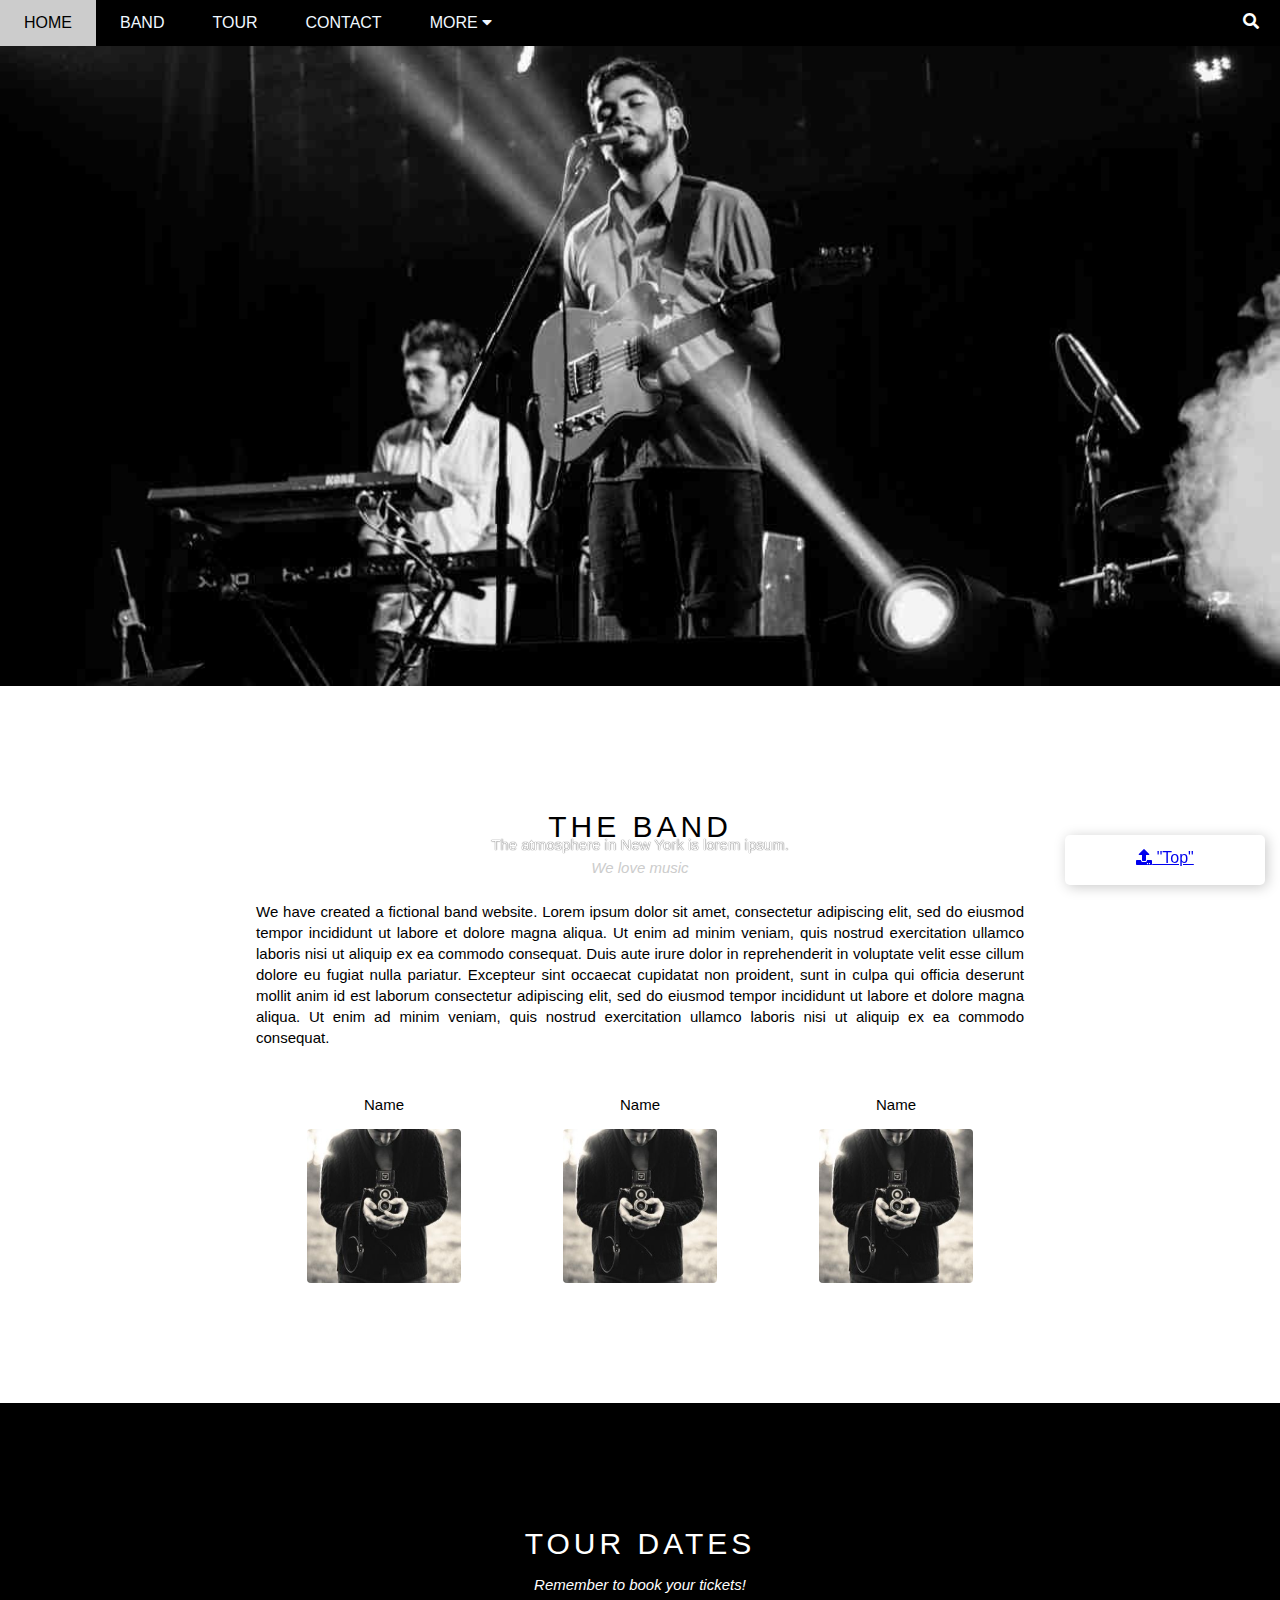
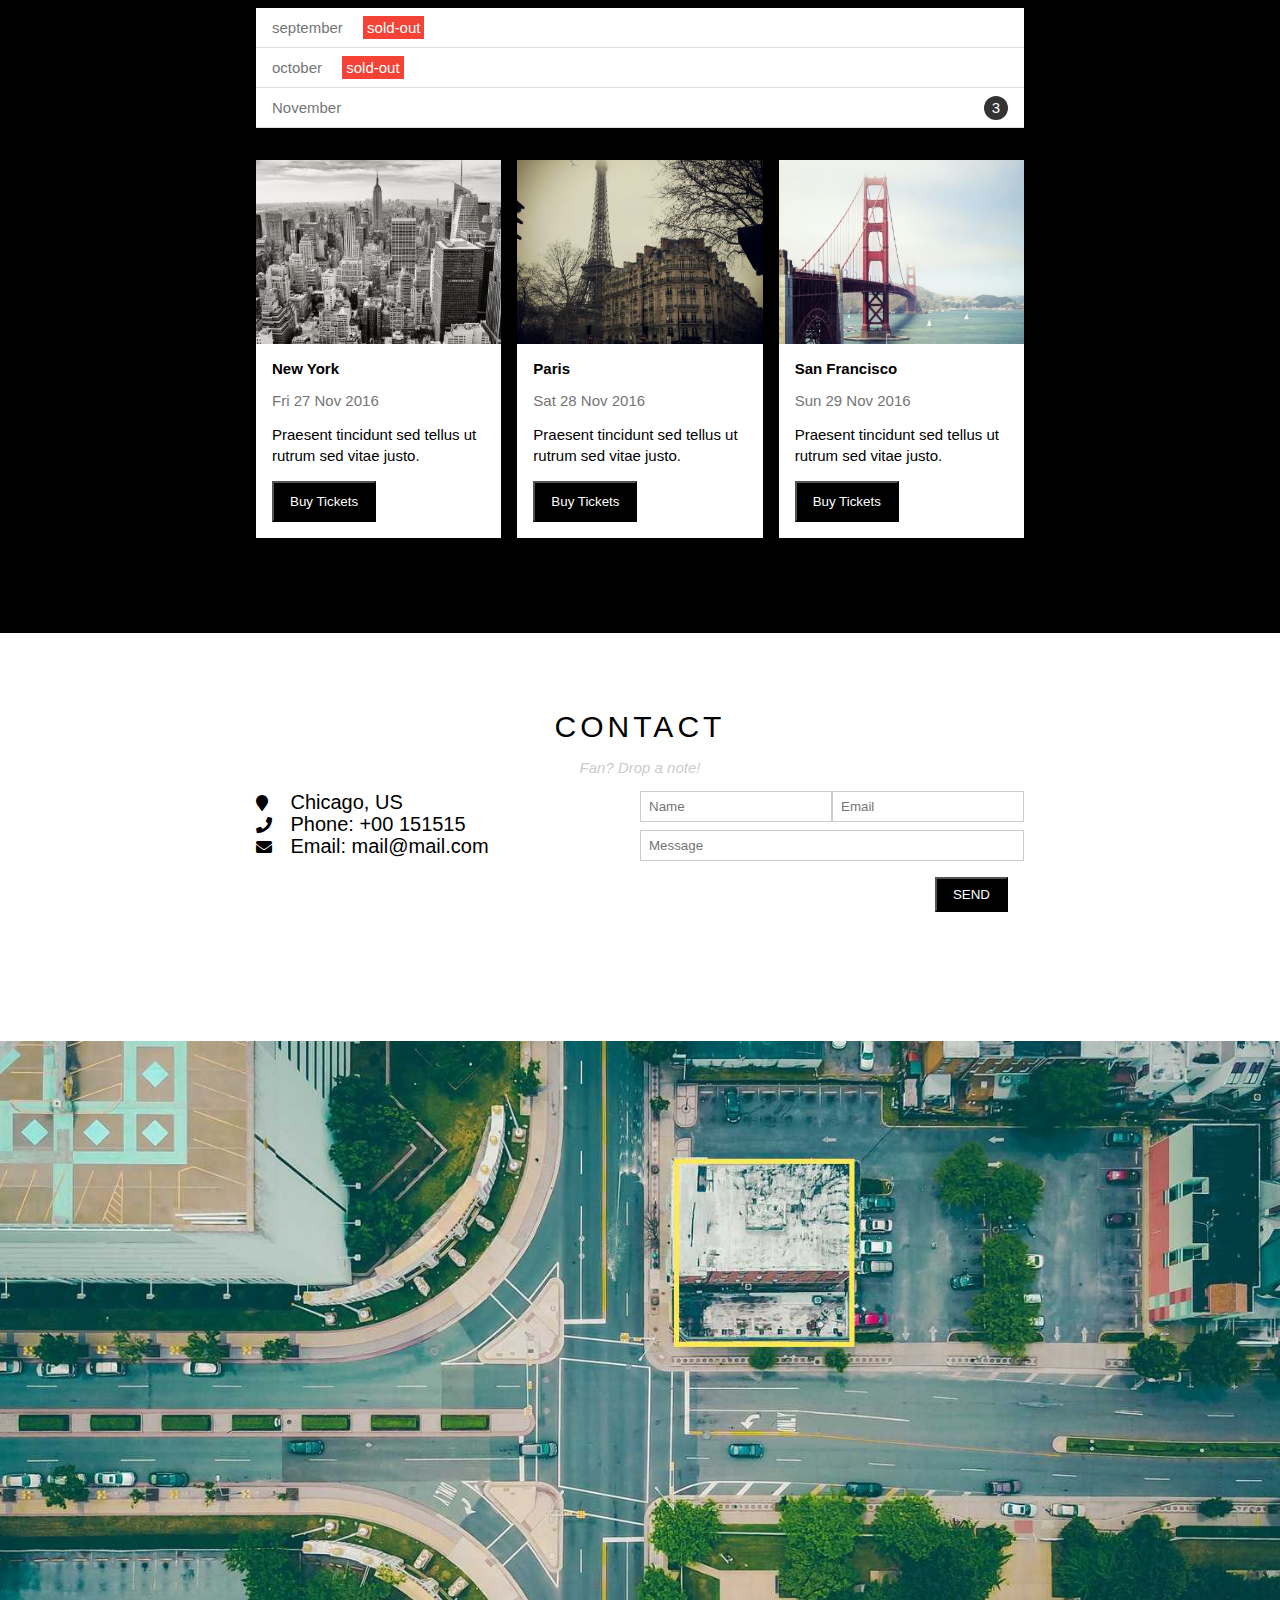
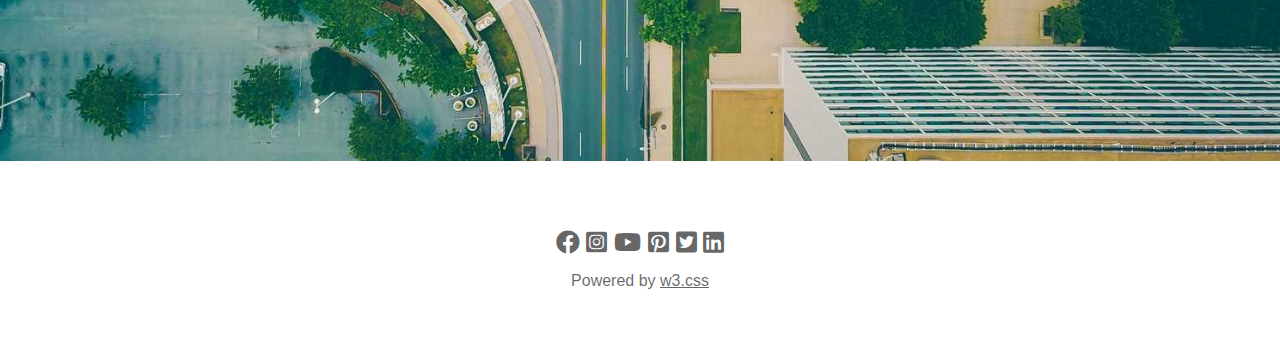
<file: index.html>
<!DOCTYPE html>content
<html lang="en">

<head>
    <meta charset="UTF-8">
    <meta name="viewport" content="width=device-width, initial-scale=1.0">
    <title>The Band</title>
    <link rel="stylesheet" href="./assets/css/style.css">
    <link rel="stylesheet" href="./assets/css/responsive.css">
    <link rel="stylesheet" href="https://cdnjs.cloudflare.com/ajax/libs/font-awesome/5.15.4/css/all.min.css"
        integrity="sha512-1ycn6IcaQQ40/MKBW2W4Rhis/DbILU74C1vSrLJxCq57o941Ym01SwNsOMqvEBFlcgUa6xLiPY/NS5R+E6ztJQ=="
        crossorigin="anonymous" referrerpolicy="no-referrer" />


</head>

<body>
    <div id="main">
        <div id="header">
            <ul id="nav">
                <li><a href="#">Home</a></li>
                <li><a href="#band">Band</a></li>
                <li><a href="#tour">Tour</a></li>
                <li><a href="#contact">Contact</a></li>
                <li>
                    <a href="#">
                        More
                        <i class="fas fa-caret-down"></i>
                    </a>
                    <ul class="subnav">
                        <li><a href="#">Merchendise</a></li>
                        <li><a href="#">Extras</a></li>
                        <li><a href="#">Media</a></li>
                    </ul>
                </li>
            </ul>
            <!-- mobile menu button -->
            <div id="mobile-menu" class="mobile-menu-btn">
                <i class="menu-icon ti-menu"></i>
            </div>
            <div class="search-btn" style="color: white">
                <i class="fas fa-search"></i>
            </div>

        </div>

        <div id="slider">
            <div class="text-content">
                <h2 class="text-heading">New York</h2>
                <div class="text-description">The atmosphere in New York is lorem ipsum.</div>
            </div>
        </div>

        <div id="content">
            <!-- Begin: Content section -->
            <div id="band" class="content-section">
                <!-- about section -->
                <h2 class="section-heading">
                    THE BAND
                </h2>
                <p class="section-sub-heading">
                    We love music
                </p>
                <p class="about-text">
                    We have created a fictional band website. Lorem ipsum dolor sit amet, consectetur adipiscing elit,
                    sed do eiusmod tempor incididunt ut labore et dolore magna aliqua. Ut enim ad minim veniam, quis
                    nostrud exercitation ullamco laboris nisi ut aliquip ex ea commodo consequat. Duis aute irure dolor
                    in reprehenderit in voluptate velit esse cillum dolore eu fugiat nulla pariatur. Excepteur sint
                    occaecat cupidatat non proident, sunt in culpa qui officia deserunt mollit anim id est laborum
                    consectetur adipiscing elit, sed do eiusmod tempor incididunt ut labore et dolore magna aliqua. Ut
                    enim ad minim veniam, quis nostrud exercitation ullamco laboris nisi ut aliquip ex ea commodo
                    consequat.
                </p>
                <div class="member-list">
                    <div class="member-item">
                        <p class="member-name">Name</p>
                        <img src="./assets/images/bandmember.jpg" alt="Name" class="member-img">
                    </div>
                    <div class="member-item">
                        <p class="member-name">Name</p>
                        <img src="./assets/images/bandmember.jpg" alt="Name" class="member-img">
                    </div>
                    <div class="member-item">
                        <p class="member-name">Name</p>
                        <img src="./assets/images/bandmember.jpg" alt="Name" class="member-img">
                    </div>
                    <div class="clear"></div>
                </div>
            </div>
            <!-- tour section  -->
            <div id="tour" class="tour-section">
                <div>
                    <h2 class="section-heading text-width">
                        TOUR DATES
                    </h2>
                    <p class="section-sub-heading text-width">
                        Remember to book your tickets!
                    </p>
                    <!-- tickets -->
                    <ul class="tickets-list">
                        <li>september <span class="sold-out">sold-out</span></li>
                        <li>october <span class="sold-out">sold-out</span></li>
                        <li>November <span class="quantity">3</span></li>
                    </ul>
                    <div class="row places-list">
                        <div class="places-item">
                            <img src="./assets/images/newyork.jpg" alt="New York" class="places-img">
                            <div class="places-body">
                                <h3 class="places-heading">New York</h3>
                                <p class="places-time">Fri 27 Nov 2016</p>
                                <p class="places-desc">Praesent tincidunt sed tellus ut rutrum sed vitae justo.</p>
                                <button class="places-buy-btn js-buy-ticket">Buy Tickets</button>
                            </div>
                        </div>
                        <div class="col places-item">
                            <img src="./assets/images/paris.jpg" alt="New York" class="places-img">
                            <div class="places-body">
                                <h3 class="places-heading">Paris</h3>
                                <p class="places-time">Sat 28 Nov 2016</p>
                                <p class="places-desc">Praesent tincidunt sed tellus ut rutrum sed vitae justo.</p>
                                <button class="places-buy-btn js-buy-ticket">Buy Tickets</button>
                            </div>
                        </div>
                        <div class="places-item">
                            <img src="./assets/images/sanfran.jpg" alt="New York" class="places-img">
                            <div class="places-body">
                                <h3 class="places-heading">San Francisco</h3>
                                <p class="places-time">Sun 29 Nov 2016</p>
                                <p class="places-desc">Praesent tincidunt sed tellus ut rutrum sed vitae justo.
                                </p>
                                <button class="places-buy-btn js-buy-ticket">Buy Tickets</button>
                            </div>
                        </div>


                    </div>
                    <!--Begin: contact section -->
                    <div id="contact" class="contact">
                        <h2 class="section-heading">
                            CONTACT
                        </h2>
                        <p class="section-sub-heading">
                            <span> Fan? Drop a note!</span>
                        </p>

                        <div class="contact-info">
                            <div class="contact-left contact-item">
                                <i class="fa fa-map-marker" style="width: 30px;"></i>
                                <p> Chicago, US</p>
                                <br />
                                <i class="fa fa-phone" style="width: 30px;"></i>
                                <p>
                                    Phone: +00 151515
                                </p>
                                <br />
                                <i class="fa fa-envelope" style="width: 30px;"></i>
                                <p>Email: mail@mail.com</p>
                            </div>
                            <div class="contact-right contact-item">
                                <form action="/acction_page.php" target="_blank">
                                    <div class="contact1">
                                        <div class="w3-helf">
                                            <input class="w3-input w3-boder" type="text" placeholder="Name" required
                                                name="Name">
                                        </div>
                                        <div class="w3-helf test">
                                            <input class="w3-input w3-boder" type="text" placeholder="Email" required
                                                name="Email">
                                        </div>
                                    </div>
                                    <input class="w3-input w3-boder" type="text" placeholder="Message" required
                                        name="Message">
                                    <button class="contact2" type="submit">SEND</button>
                                </form>
                            </div>

                        </div>
                    </div>
                    <div class="map-section">
                        <img src="./assets/images/map.jpg" alt="">

                    </div>
                </div>

                <div id="footer">
                    <div class="socials-list">
                        <a href=""><i class="fab fa-facebook"></i></a>
                        <a href=""><i class="fab fa-instagram-square"></i></a>
                        <a href=""><i class="fab fa-youtube"></i></a>
                        <a href=""><i class="fab fa-pinterest-square"></i></a>
                        <a href=""><i class="fab fa-twitter-square"></i></a>
                        <a href=""><i class="fab fa-linkedin"></i></a>
                    </div>
                    <p class="copyright">Powered by <a href="">w3.css</a></p>
                </div>
            </div>
            <div class="modal js-modal">
                <div class="modal-container js-modal-container">
                    <div class="modal-close js-modal-close">
                        <i class="ti-close"></i>
                    </div>

                    <header class="modal-header">
                        <i class="modal-heading-icon ti-bag"></i>
                        Tickets
                    </header>
                    <div class="modal-body">
                        <label for="ticket-quantity" class="modal-label">
                            <i class="ti-shopping-cart"></i>
                            Tickets, $15 per person
                        </label>
                        <input id="ticket-quantity" type="text" class="modal-input" placeholder="How many?">


                        <label for="ticket-email" class="modal-label">
                            <i class="ti-user"></i>
                            Send to
                        </label>
                        <input id="ticket-email" type="email" class="modal-input" placeholder="Enter email...">
                        <button id="buy-tickets">
                            Pay <i class="ti-ckeck"></i>
                        </button>
                    </div>
                    <footer class="modal-footer">
                        <p class="modal-help">Need <a href="">help?</a></p>
                    </footer>
                </div>
            </div>
            <section class="action-cta">
                <ul class="list-cta">
                    <li class="top">
                        <a href="#">
                            <i class="fas fa-upload"></i>
                            "Top"
                        </a>
                    </li>
                </ul>
            </section>
            <script>
                const buyBtns = document.querySelectorAll('.js-buy-ticket')
                const modal = document.querySelector('.js-modal')
                const modalClose = document.querySelector('.js-modal-close')
                const modalContainer = document.querySelector('.js-modal-container')
                //hàm hiển thị modal mua vé (thêm class opencuar modal)
                function showBuyTickets() {
                    modal.classList.add('open')
                }
                //hàm ẩn modal mua vé (gỡ bỏ class open của modal)
                function hideBuyTickets() {
                    modal.classList.remove('open')
                }
                //lặp qua từng thẻ button và nghe hàm vi click
                console.log(buyBtns)
                for (const buyBtn of buyBtns) {
                    buyBtn.addEventListener('click', showBuyTickets)
                }
                //nghe hàn vi click 
                modalClose.addEventListener('click', hideBuyTickets)
                modal.addEventListener('click', hideBuyTickets)
                modalContainer.addEventListener('click', function (event) {
                    event.stopPropagation()
                })
            </script>
            <script>
                var header = document.getElementById('header')
                var mobileMenu = document.getElementById('mobile-menu')
                var headerHeight = header.clientHeight;
                // đóng mở menu
                mobileMenu.onclick = function () {
                    var isClose = header.clientHeight === headerHeight;
                    if (isClose) {
                        header.style.height = 'auto'
                    } else {
                        header.style.height = null;
                    }
                }
                // tự động khóa khi chọn menu
                var menuItems = document.querySelectorAll('#nav li a[href*="#"]');
                console.log(menuItems)
                for (var i = 0; i < menuItems.length; i++) {
                    var menuItem = menuItems[i];
                    menuItem.onclick = function (event) {
                        var isParentMenu = this.nextElementSibling && this.nextElementSibling.classList.contains('subnav');
                        if (isParentMenu) {
                            event.preventDefault();
                        } else {
                            header.style.height = null;
                        }
                    }
                }
            </script>
</body>

</html>
</file>
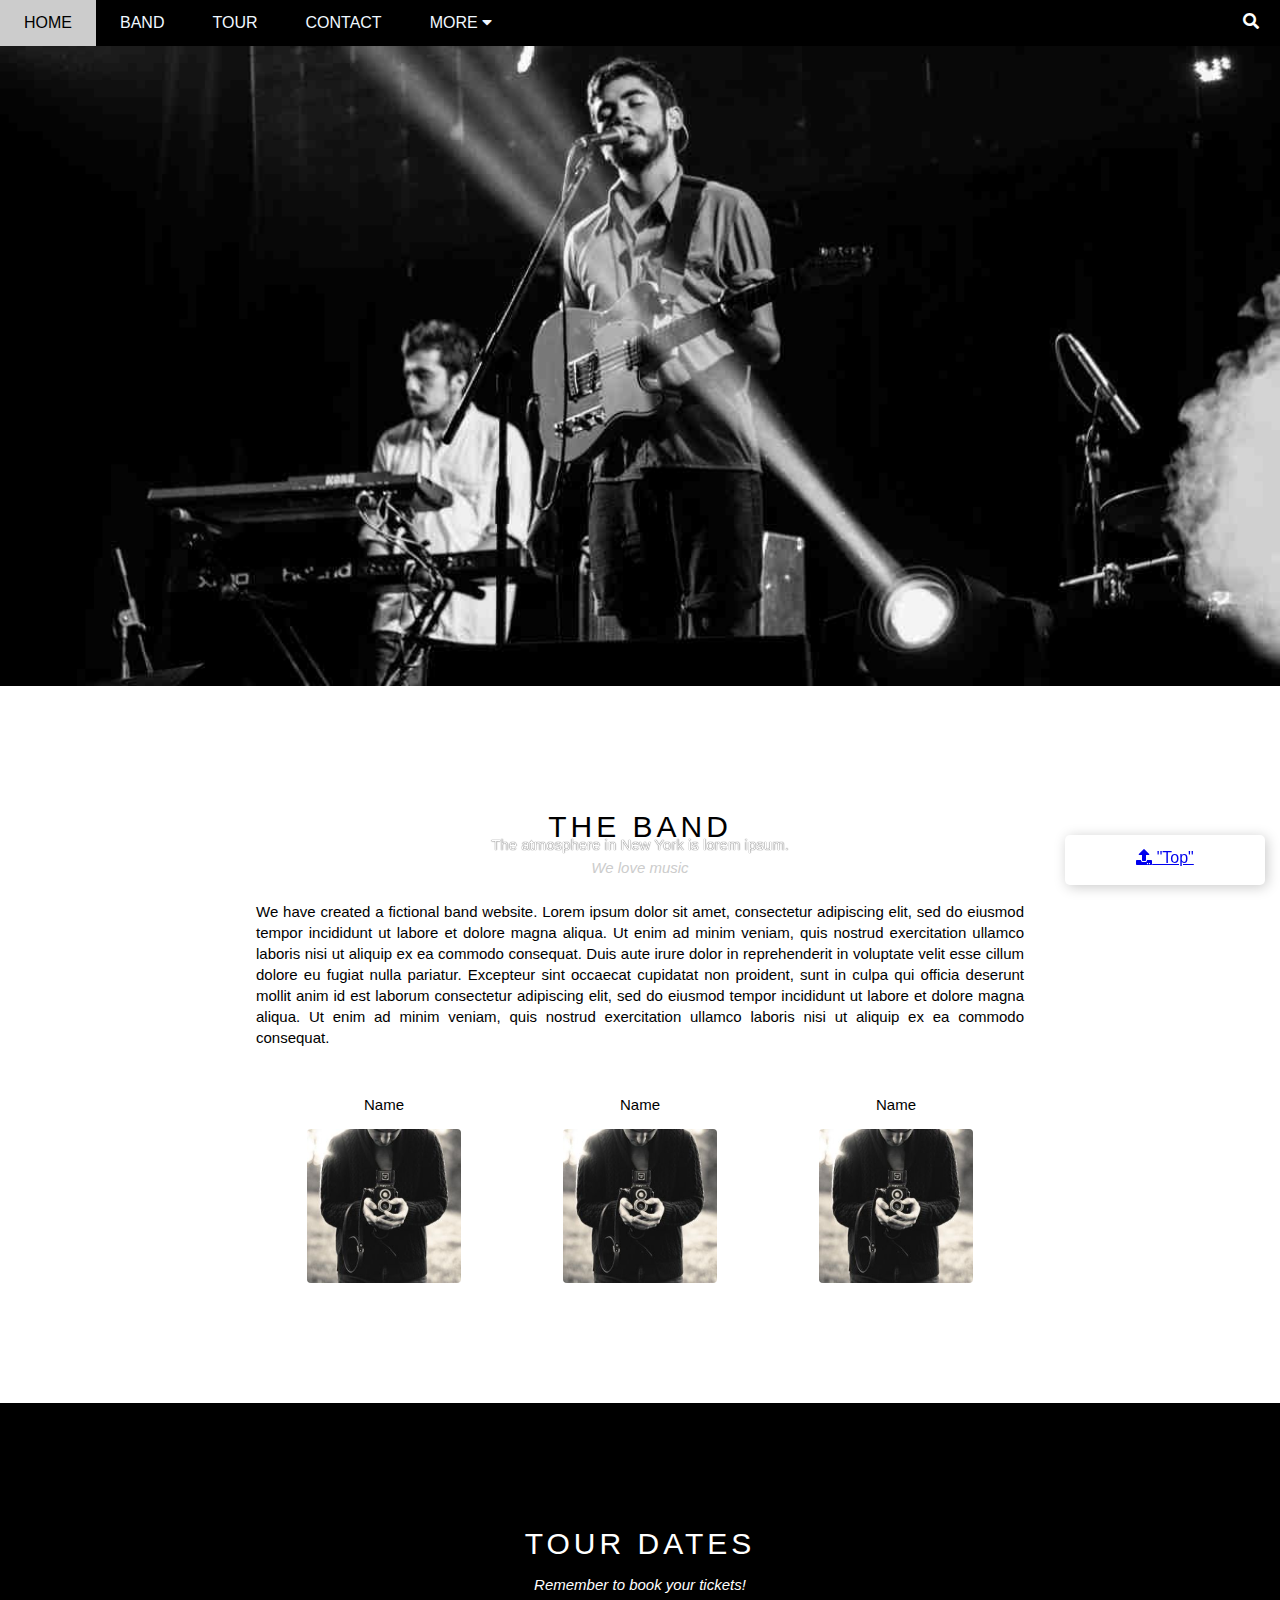
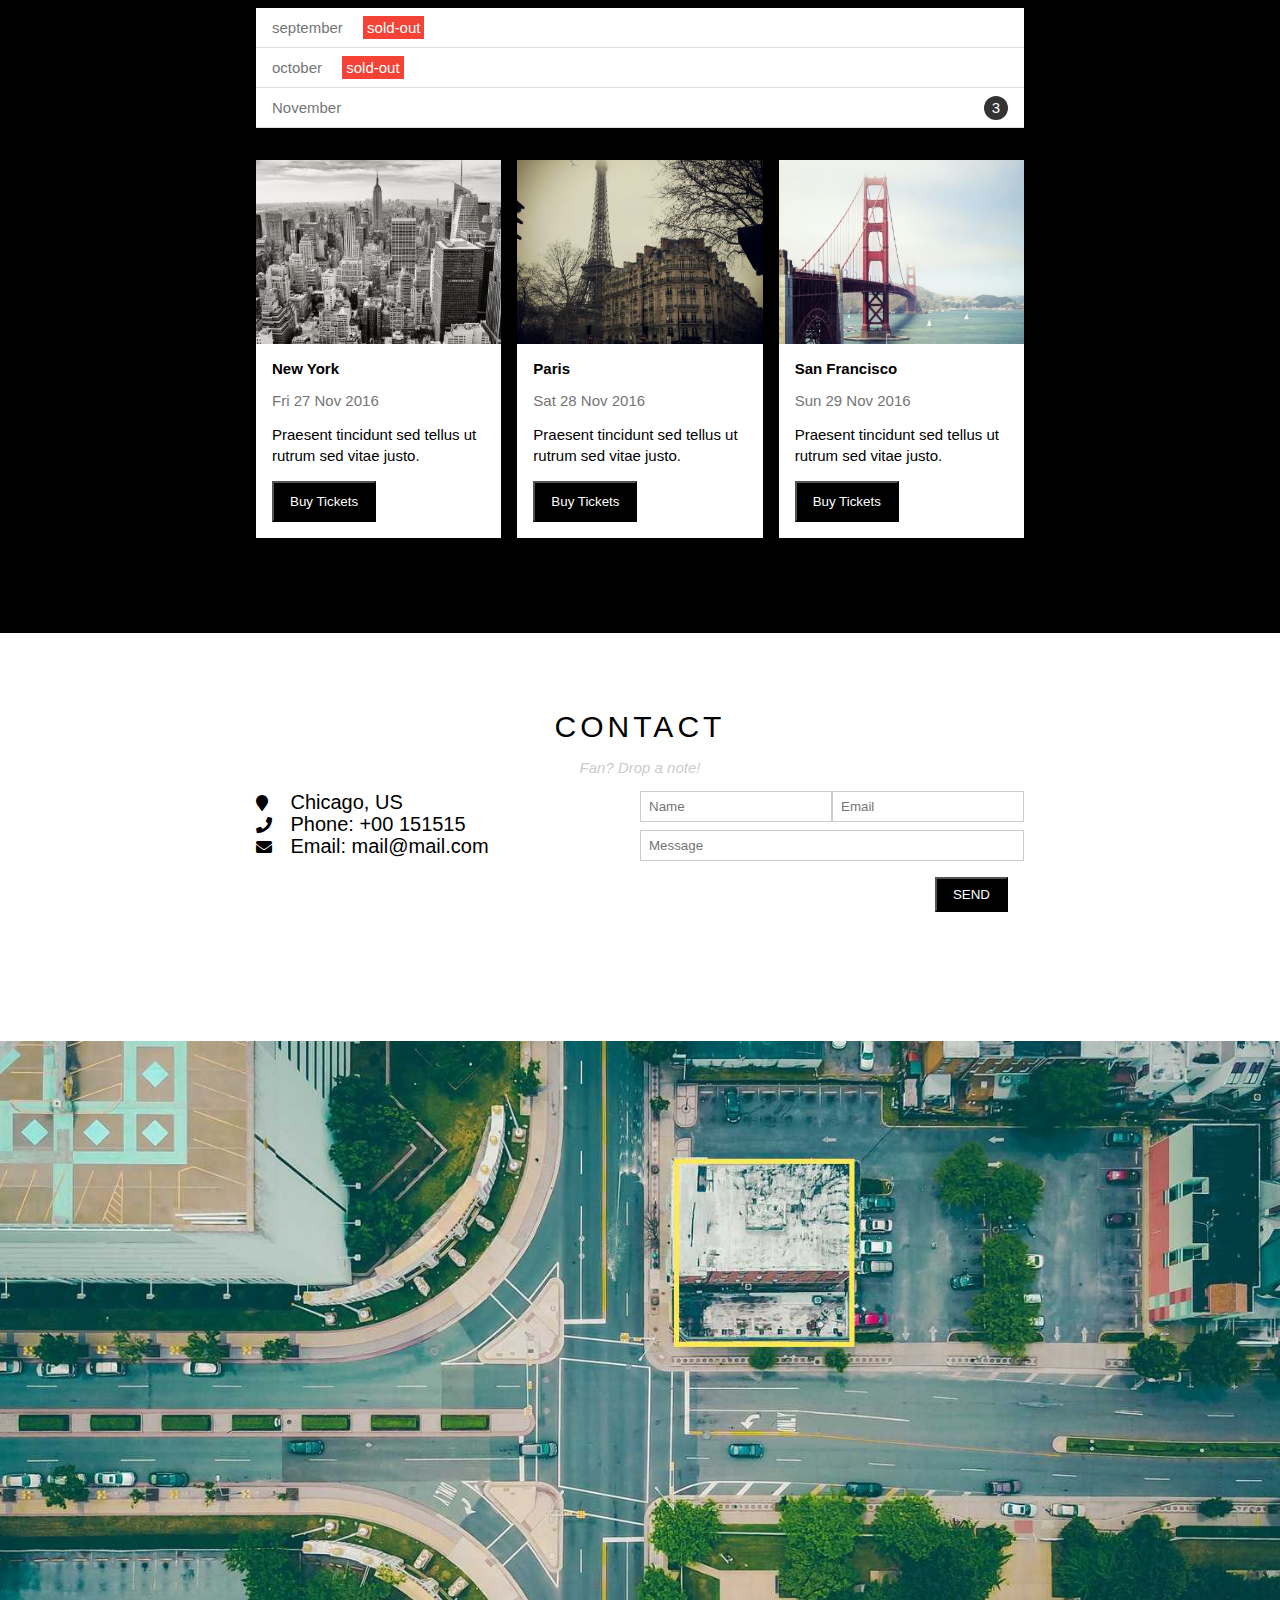
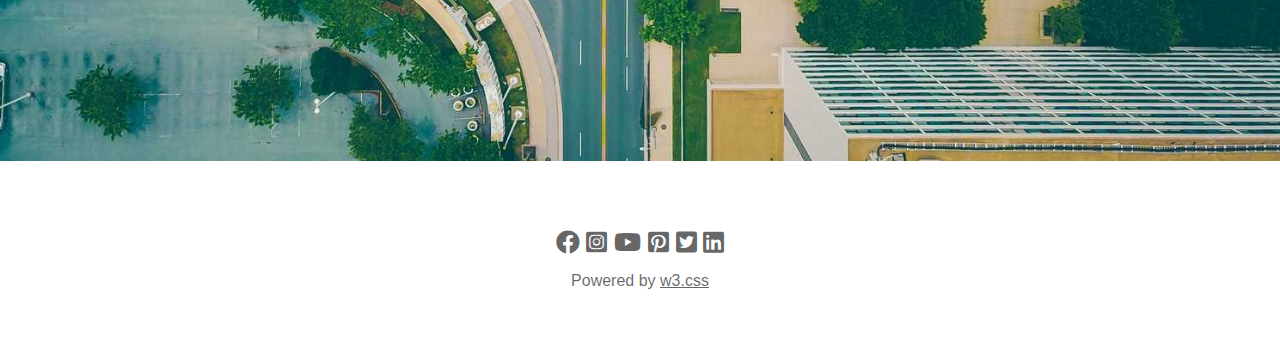
<file: index/index.html>
<!DOCTYPE html>content
<html lang="en">

<head>
    <meta charset="UTF-8">
    <meta name="viewport" content="width=device-width, initial-scale=1.0">
    <title>The Band</title>
    <link rel="stylesheet" href="./../assets/css/style.css">
    <link rel="stylesheet" href="./../assets/css/responsive.css">
    <link rel="stylesheet" href="https://cdnjs.cloudflare.com/ajax/libs/font-awesome/5.15.4/css/all.min.css"
        integrity="sha512-1ycn6IcaQQ40/MKBW2W4Rhis/DbILU74C1vSrLJxCq57o941Ym01SwNsOMqvEBFlcgUa6xLiPY/NS5R+E6ztJQ=="
        crossorigin="anonymous" referrerpolicy="no-referrer" />


</head>

<body>
    <div id="main">
        <div id="header">
            <ul id="nav">
                <li><a href="#">Home</a></li>
                <li><a href="#band">Band</a></li>
                <li><a href="#tour">Tour</a></li>
                <li><a href="#contact">Contact</a></li>
                <li>
                    <a href="#">
                        More
                        <i class="fas fa-caret-down"></i>
                    </a>
                    <ul class="subnav">
                        <li><a href="#">Merchendise</a></li>
                        <li><a href="#">Extras</a></li>
                        <li><a href="#">Media</a></li>
                    </ul>
                </li>
            </ul>
            <!-- mobile menu button -->
            <div id="mobile-menu" class="mobile-menu-btn">
                <i class="menu-icon ti-menu"></i>
            </div>
            <div class="search-btn" style="color: white">
                <i class="fas fa-search"></i>
            </div>

        </div>

        <div id="slider">
            <div class="text-content">
                <h2 class="text-heading">New York</h2>
                <div class="text-description">The atmosphere in New York is lorem ipsum.</div>
            </div>
        </div>

        <div id="content">
            <!-- Begin: Content section -->
            <div id="band" class="content-section">
                <!-- about section -->
                <h2 class="section-heading">
                    THE BAND
                </h2>
                <p class="section-sub-heading">
                    We love music
                </p>
                <p class="about-text">
                    We have created a fictional band website. Lorem ipsum dolor sit amet, consectetur adipiscing elit,
                    sed do eiusmod tempor incididunt ut labore et dolore magna aliqua. Ut enim ad minim veniam, quis
                    nostrud exercitation ullamco laboris nisi ut aliquip ex ea commodo consequat. Duis aute irure dolor
                    in reprehenderit in voluptate velit esse cillum dolore eu fugiat nulla pariatur. Excepteur sint
                    occaecat cupidatat non proident, sunt in culpa qui officia deserunt mollit anim id est laborum
                    consectetur adipiscing elit, sed do eiusmod tempor incididunt ut labore et dolore magna aliqua. Ut
                    enim ad minim veniam, quis nostrud exercitation ullamco laboris nisi ut aliquip ex ea commodo
                    consequat.
                </p>
                <div class="member-list">
                    <div class="member-item">
                        <p class="member-name">Name</p>
                        <img src="./../assets/images/bandmember.jpg" alt="Name" class="member-img">
                    </div>
                    <div class="member-item">
                        <p class="member-name">Name</p>
                        <img src="./../assets/images/bandmember.jpg" alt="Name" class="member-img">
                    </div>
                    <div class="member-item">
                        <p class="member-name">Name</p>
                        <img src="./../assets/images/bandmember.jpg" alt="Name" class="member-img">
                    </div>
                    <div class="clear"></div>
                </div>
            </div>
            <!-- tour section  -->
            <div id="tour" class="tour-section">
                <div>
                    <h2 class="section-heading text-width">
                        TOUR DATES
                    </h2>
                    <p class="section-sub-heading text-width">
                        Remember to book your tickets!
                    </p>
                    <!-- tickets -->
                    <ul class="tickets-list">
                        <li>september <span class="sold-out">sold-out</span></li>
                        <li>october <span class="sold-out">sold-out</span></li>
                        <li>November <span class="quantity">3</span></li>
                    </ul>
                    <div class="row places-list">
                        <div class="places-item">
                            <img src="./../assets/images/newyork.jpg" alt="New York" class="places-img">
                            <div class="places-body">
                                <h3 class="places-heading">New York</h3>
                                <p class="places-time">Fri 27 Nov 2016</p>
                                <p class="places-desc">Praesent tincidunt sed tellus ut rutrum sed vitae justo.</p>
                                <button class="places-buy-btn js-buy-ticket">Buy Tickets</button>
                            </div>
                        </div>
                        <div class="col places-item">
                            <img src="./../assets/images/paris.jpg" alt="New York" class="places-img">
                            <div class="places-body">
                                <h3 class="places-heading">Paris</h3>
                                <p class="places-time">Sat 28 Nov 2016</p>
                                <p class="places-desc">Praesent tincidunt sed tellus ut rutrum sed vitae justo.</p>
                                <button class="places-buy-btn js-buy-ticket">Buy Tickets</button>
                            </div>
                        </div>
                        <div class="places-item">
                            <img src="./../assets/images/sanfran.jpg" alt="New York" class="places-img">
                            <div class="places-body">
                                <h3 class="places-heading">San Francisco</h3>
                                <p class="places-time">Sun 29 Nov 2016</p>
                                <p class="places-desc">Praesent tincidunt sed tellus ut rutrum sed vitae justo.
                                </p>
                                <button class="places-buy-btn js-buy-ticket">Buy Tickets</button>
                            </div>
                        </div>


                    </div>
                    <!--Begin: contact section -->
                    <div id="contact" class="contact">
                        <h2 class="section-heading">
                            CONTACT
                        </h2>
                        <p class="section-sub-heading">
                            <span> Fan? Drop a note!</span>
                        </p>

                        <div class="contact-info">
                            <div class="contact-left contact-item">
                                <i class="fa fa-map-marker" style="width: 30px;"></i>
                                <p> Chicago, US</p>
                                <br />
                                <i class="fa fa-phone" style="width: 30px;"></i>
                                <p>
                                    Phone: +00 151515
                                </p>
                                <br />
                                <i class="fa fa-envelope" style="width: 30px;"></i>
                                <p>Email: mail@mail.com</p>
                            </div>
                            <div class="contact-right contact-item">
                                <form action="/acction_page.php" target="_blank">
                                    <div class="contact1">
                                        <div class="w3-helf">
                                            <input class="w3-input w3-boder" type="text" placeholder="Name" required
                                                name="Name">
                                        </div>
                                        <div class="w3-helf test">
                                            <input class="w3-input w3-boder" type="text" placeholder="Email" required
                                                name="Email">
                                        </div>
                                    </div>
                                    <input class="w3-input w3-boder" type="text" placeholder="Message" required
                                        name="Message">
                                    <button class="contact2" type="submit">SEND</button>
                                </form>
                            </div>

                        </div>
                    </div>
                    <div class="map-section">
                        <img src="./../assets/images/map.jpg" alt="">

                    </div>
                </div>

                <div id="footer">
                    <div class="socials-list">
                        <a href=""><i class="fab fa-facebook"></i></a>
                        <a href=""><i class="fab fa-instagram-square"></i></a>
                        <a href=""><i class="fab fa-youtube"></i></a>
                        <a href=""><i class="fab fa-pinterest-square"></i></a>
                        <a href=""><i class="fab fa-twitter-square"></i></a>
                        <a href=""><i class="fab fa-linkedin"></i></a>
                    </div>
                    <p class="copyright">Powered by <a href="">w3.css</a></p>
                </div>
            </div>
            <div class="modal js-modal">
                <div class="modal-container js-modal-container">
                    <div class="modal-close js-modal-close">
                        <i class="ti-close"></i>
                    </div>

                    <header class="modal-header">
                        <i class="modal-heading-icon ti-bag"></i>
                        Tickets
                    </header>
                    <div class="modal-body">
                        <label for="ticket-quantity" class="modal-label">
                            <i class="ti-shopping-cart"></i>
                            Tickets, $15 per person
                        </label>
                        <input id="ticket-quantity" type="text" class="modal-input" placeholder="How many?">


                        <label for="ticket-email" class="modal-label">
                            <i class="ti-user"></i>
                            Send to
                        </label>
                        <input id="ticket-email" type="email" class="modal-input" placeholder="Enter email...">
                        <button id="buy-tickets">
                            Pay <i class="ti-ckeck"></i>
                        </button>
                    </div>
                    <footer class="modal-footer">
                        <p class="modal-help">Need <a href="">help?</a></p>
                    </footer>
                </div>
            </div>
            <section class="action-cta">
                <ul class="list-cta">
                    <li class="top">
                        <a href="#">
                            <i class="fas fa-upload"></i>
                            "Top"
                        </a>
                    </li>
                </ul>
            </section>
            <script>
                const buyBtns = document.querySelectorAll('.js-buy-ticket')
                const modal = document.querySelector('.js-modal')
                const modalClose = document.querySelector('.js-modal-close')
                const modalContainer = document.querySelector('.js-modal-container')
                //hàm hiển thị modal mua vé (thêm class opencuar modal)
                function showBuyTickets() {
                    modal.classList.add('open')
                }
                //hàm ẩn modal mua vé (gỡ bỏ class open của modal)
                function hideBuyTickets() {
                    modal.classList.remove('open')
                }
                //lặp qua từng thẻ button và nghe hàm vi click
                console.log(buyBtns)
                for (const buyBtn of buyBtns) {
                    buyBtn.addEventListener('click', showBuyTickets)
                }
                //nghe hàn vi click 
                modalClose.addEventListener('click', hideBuyTickets)
                modal.addEventListener('click', hideBuyTickets)
                modalContainer.addEventListener('click', function (event) {
                    event.stopPropagation()
                })
            </script>
            <script>
                var header = document.getElementById('header')
                var mobileMenu = document.getElementById('mobile-menu')
                var headerHeight = header.clientHeight;
                // đóng mở menu
                mobileMenu.onclick = function () {
                    var isClose = header.clientHeight === headerHeight;
                    if (isClose) {
                        header.style.height = 'auto'
                    } else {
                        header.style.height = null;
                    }
                }
                // tự động khóa khi chọn menu
                var menuItems = document.querySelectorAll('#nav li a[href*="#"]');
                console.log(menuItems)
                for (var i = 0; i < menuItems.length; i++) {
                    var menuItem = menuItems[i];
                    menuItem.onclick = function (event) {
                        var isParentMenu = this.nextElementSibling && this.nextElementSibling.classList.contains('subnav');
                        if (isParentMenu) {
                            event.preventDefault();
                        } else {
                            header.style.height = null;
                        }
                    }
                }
            </script>
</body>

</html>
</file>
<file: assets/css/responsive.css>
/* viết cho PC */
@media (min-with: 1024px) {
  #footer {
    background-color: red;
  }

  #nav > li {
    /* display: block; */
    float: left;
  }
}
/* viết cho tablet */
@media (max-width: 1023px) and (min-width: 740px) {
  #footer {
    background-color: red;
  }
  .tickets-list {
    width: 100%;
  }
}
/* viết cho mobile */
@media (max-width: 739px) {
 
  #header .search-btn {
    display: none;
  }
  #header .mobile-menu-btn{
    display: block;
    padding: 14px;
  }
  #header {
    overflow: hidden;
  }
  #contact {
    width: 100%;
    }

  #nav > li {
    float: none;
  }
  #nav .subnav {
    position: initial;
    background-color: #333;
  }
  #nav .subnav a{
    color: #fff;
    padding: 5px 41px;
  }
  #nav > li:first-child{
    display: inline-block;
  }
  #nav > li {
    display: block;
  }
  #nav {
    display: block;
  }
  .tickets-list {
    width: 100%;
  }
  #nav li a{
    padding: 1px 24px;
  }
  #content .member-item {
    margin-top: 46px;
    width: 100%;
  }
  .member-img {
    width: 60%;
    /* padding: 20px; */
  }
  .places-item {
    width: 100%;
    padding-bottom: 16px;
  }
  .places-list{
    width: 100%;
  }
  .member-name {
    padding-bottom: 16px;
  }
  .w3-helf{
    float: none;
    width: 100%;
  }
  .contact-item{
    float: none;
    width: 100%;
  }
  .section-sub-heading{
    margin-top: 25px;
    margin-bottom: 46px
  }
  .test{
    margin-top: 8px;
  }
  .contact2{
    width: 100%;
    margin: auto;
    margin-top: 20px;
  }
  .places-buy-btn{
    width: 100%;
  }
  /* #slider .text-description { */

  }
</file>
<file: assets/css/style.css>
/* reset CSS */
* {
  padding: 0;
  margin: 0;
  box-sizing: border-box;
}
/* 
1. Từ ngoài vào trong 
2. Từ trên xuống dưới 
3. Tổng quan chi tiết 
*/
/* 
1. Vị trí
2. kích thước ( height,width )
3. Màu sắc
4. Kiểu dáng ( kiểu chữ, hình trõn, hình vuông,...)

*/
html {
  font-family: Arial, Helvetica, sans-serif;
  scroll-behavior: smooth;
}
/* cammon */
.clear {
  clear: both;
}
.text-width {
  color: #fff !important;
}
.row {
  margin-left: -8px;
  margin-right: -8px;
}
.col {
  float: left;
  padding-left: 8px;
  padding-right: 8px;
}

#header {
  position: fixed;
  top: 0;
  left: 0;
  right: 0;
  height: 46px;
  background-color: black;
  /* overflow: hidden; */
}
#nav {
  display: inline-block;
}
#header .mobile-menu-btn,
#header .search-btn {
  float: right;
  padding: 13px 21px;
}
#header .mobile-menu-btn{
  position: absolute;
  top: 0;
  right: 0;
  display: none;
}
.search-btn:hover {
  background-color: #f44336;
  cursor: pointer;
}
.mobile-menu-btn:hover{
  background-color: #ccc;
}
.mobile-menu-btn:hover .menu-icon{
  color: #000;
}
.menu-icon,
#header .search-icon {
  color: aliceblue;
  font-size: 20px;
  line-height: 46px;
}
#nav,
.subnav {
  list-style: none;
}
#nav > li {
  display: block;
  float: left;
}
#nav li {
  position: relative;
}
#nav > li > a {
  text-transform: uppercase;
  color: aliceblue;
  width: 100%;
}
#nav li:hover .subnav {
  display: block;
  min-width: 160px;
}
#nav li a {
  text-decoration: none;
  line-height: 46px;
  padding: 0 24px;
  display: inline-block;
}
#nav .subnav {
  display: none;
  color: #ccc;
  position: absolute;
  top: 100%;
  left: 0;
  background: #fff;
}
#nav .subnav a {
  line-height: 38px;
  padding: 0 12px;
  color: black;
  width: 100%;
}
#nav > li:hover > a,
#nav .subnav li:hover {
  color: black;
  background-color: #ccc;
  box-shadow: 0 0 10px rgba(0, 0, 0, 0.3);
}
#nav .nav-arrow-down {
  font-size: 14px;
}
.nav .nav-ti-search {
  top: 0;
  right: 0;
}
#slider {
  margin-top: 28px;
  padding-top: 50%;
  background: url('../images/chicago.jpg') top center / cover
    no-repeat;
  color: #fff;
}
#slider .text-content {
  position: absolute;
  bottom: 47px;
  width: 100%;
  text-align: center;
}
#slider .heading {
  font-weight: 500;
  font-size: 24px;
}
#slider .text-description {
  font-size: 15px;
  margin-top: 25px;
  text-shadow: 0 0 1px #000;
}

.content-section {
  width: 800px;
  max-width: 100%;
  padding: 64px 0 112px;
  margin-left: auto;
  margin-right: auto;
  padding-left: 16px;
  padding-right: 16px;
}
.section-heading {
  font-size: 30px;
  text-align: center;
  font-weight: 500;
  letter-spacing: 4px;
  margin: 10px;
  padding-top: 50px;
}
.section-sub-heading {
  font-size: 15px;
  text-align: center;
  margin-top: 25px;
  font-style: italic;
  color: #ccc;
  margin: 15px 0;
}
.about-text {
  margin-top: 25px;
  font-size: 15px;
  text-align: justify;
  line-height: 1.4;
}
.member-list {
  margin-top: 48px;
  display: inline-block;
  width: 100%;
}
.member-item {
  float: left;
  width: calc(100% / 3);
  text-align: center;
}
.member-name {
  font-size: 15px;
  text-align: center;
  padding-bottom: 16px;
}
.member-img {
  font-size: 15px;
  width: 154px;
  border-radius: 4px;
}
/* tour-section */
.tour-section {
  background-color: #000;
  height: 830px;
  padding-top: 64px;
}
.tickets-list {
  background-color: #fff;
  list-style: none;
  width: 768px;
  margin: 0 auto;
}
.tickets-list li {
  color: #757575;
  font-size: 15px;
  padding: 11px 16px;
  border-bottom: 1px solid #ddd;
}
.sold-out {
  background-color: #f44336;
  color: #fff;
  padding: 3px 4px;
  margin-left: 16px;
}
.tickets-list .quantity {
  float: right;
  width: 24px;
  height: 24px;
  background-color: #333;
  color: #fff;
  border-radius: 50%;
  text-align: center;
  line-height: 24px;
  margin-top: -3px;
}

/* css cho phần liê hệ */
.contact {
  padding: 64px 16px;
  width: 800px;
  margin: 0 auto;
}
.contact2:hover {
  background-color: #ccc;
}

.contact-item {
  /* background-color: red; */
  /* border: 1px solid #ccc; */
  height: 100px;
  width: 50%;
  float: left;
}
.contact-left p {
  display: inline-block;
  height: 22px;
  font-size: 20px;
  font-weight: 200;
}
.contact1 {
  overflow: hidden;
  margin-bottom: 8px;
}
.w3-helf {
  float: left;
  width: 50%;
  overflow: hidden;
}
.w3-input {
  padding: 8px 8px;
  border: 1px solid #ccc;
  height: 31px;
  width: 100%;
}
.contact2 {
  padding: 8px 16px;
  margin: 16px;
  float: right;
  margin-top: 16px;
  margin-bottom: 16px;
  background-color: #000;
  color: #fff;
  cursor: pointer;
}
.places-list {
  overflow: hidden;
  width: 800px;
  margin: 0 auto;
  margin-top: 32px;
  padding: 0 8px;
  padding-bottom: 48px;
  background-color: #000;
}
.places-item {
  float: left;
  width: 33.33333%;
  padding: 0 8px;
}
.places-img {
  width: 100%;
  display: block;
}
.places-img:hover {
  opacity: 0.6;
}
.places-body {
  padding: 16px;
  font-size: 15px;
  background-color: #fff;
}
.places-heading {
  font-size: 15px;
  font-weight: 600;
}
.places-time {
  margin-top: 15px;
  color: #757575;
}
.places-desc {
  margin-top: 15px;
  line-height: 1.4;

}
.places-buy-btn {
  color: #fff;
  background-color: #000;
  text-decoration: none;
  padding: 11px 16px;
  display: inline-block;
  margin-top: 15px;
  cursor: pointer;
}
.places-buy-btn:hover{
  background-color: #ccc;
  color: #000;
}
#footer {
  padding: 64px 16px;
  text-align: center;
}
#footer .socials-list{
    font-size: 24px;
}
#footer .socials-list a{
  text-decoration: none;
  color: rgba(0, 0, 0, 0.6);
}
#footer .socials-list a:hover{
  color: rgba(0, 0, 0, 0.3);
}
#footer .copyright{
    margin-top: 15px;
    color: rgba(0, 0, 0, 0.6);
}
#footer .copyright a{
  color: rgba(0, 0, 0, 0.6);
}
.modal{
  position: fixed;
  top: 0;
  right: 0;
  left: 0;
  bottom: 0;
  background-color: rgba(0, 0, 0, 0.4);
  align-items: center;
  justify-content: center;
  display: none;
}
.modal.open {
  display: flex;
}
.modal-container {
  background-color: #fff;
  width: 900px;
  max-width: calc(100%-32px);
  min-height: 200px;
  position: relative;
  animation: modalFadeIn ease .4s;
}
.modal-header {
  background-color: #009688;
  height: 130px;
  display: flex;
  align-items: center;
  justify-content: center;
  font-size: 30px;
  color: #fff;
}
.modal-heading-icon{
  margin: 16px;
}
.modal-close:hover {
  opacity: 1;
}
.modal-close {
  position: absolute;
  right: 0;
  top: 0;
  color: #fff;
  padding: 12px;
  cursor: pointer;
  opacity: 0.8;
}
.modal-body {
  padding: 16px;
}
.modal-label {
  display: block;
  font-size: 15px;
  margin-bottom: 12px;
}
.modal-input {
  border: 1px solid #ccc;
  width: 100%;
  padding: 10px;
  font-size: 15px;
  margin-bottom: 24px;
}
#buy-tickets {
  background-color: #009688;
  border: none;
  /* background-color: #fff; */
  width: 100%;
  font-size: 15px;
  text-transform: uppercase;
  color: #fff;
  cursor: pointer;
}

.modal-footer{
  padding: 16px;
  text-align: right;
  
}
.modal-footer a{
  color: #2196f3;
}
#buy-tickets:hover {
    opacity: 0.9;
}
@keyframes modalFadeIn{
  from {
    transform: translateY(-100px);
  }
 
  to{
    transform: translateY(0);
  }
}
.map-section img{
  padding-top: 150px;
  width: 100%;
}
.action-cta{
  position: fixed;
  bottom: 15px;
  right: 15px;
  width: 200px;
  height: 50px;
  background-color: #fff;
  padding: 14px;
  border-radius: 5px;
  box-shadow: 2px 2px 13px #cacaca;
}
.action-cta .list-cta {
  list-style: none;
  display: flex;
  align-items: center;
  justify-content: space-around;
}
</file>
